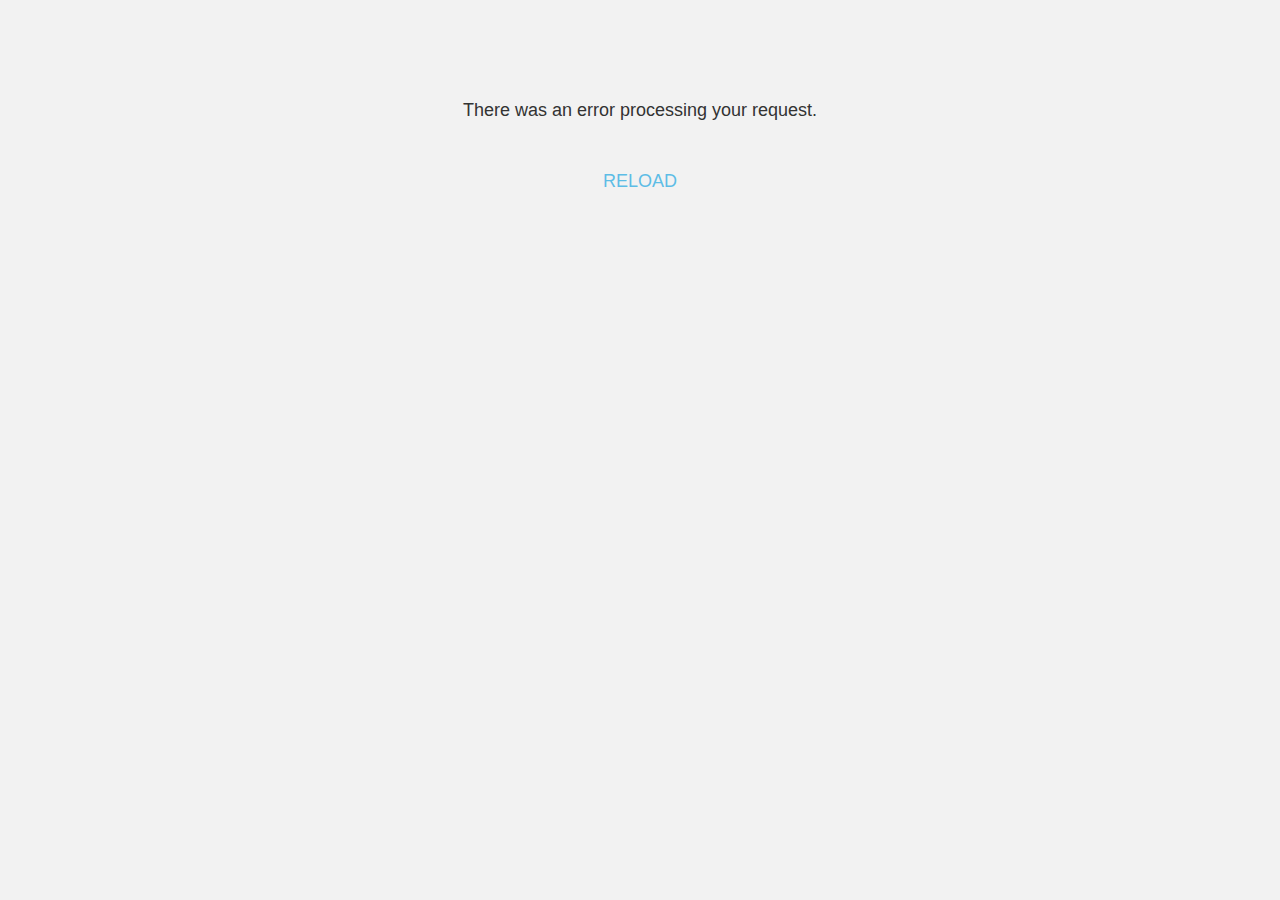
<file: web/time-tracking/static-content/bak._error.html>
﻿<!DOCTYPE html>
<html>
<head>
    <meta http-equiv="X-UA-Compatible" content="IE=edge" />
    <meta http-equiv="Content-Type" content="text/html; charset=utf-8" />
    <meta name="format-detection" content="telephone=no" />

    <meta name="viewport" content="viewport-fit=cover, width=device-width, initial-scale=1" />
<script type="text/javascript">
(function () {
    function appendMetaTagAttributes(metaTag, attribute, values) {
        var elem = document.querySelector("meta[name=" + metaTag + "]");

        if (elem) {
            var attrContent = elem.getAttribute(attribute);
            elem.setAttribute(attribute, (attrContent ? attrContent + "," : "") + values.join(","));
        }
    }

    if (navigator && /OutSystemsApp/i.test(navigator.userAgent)) {
        // If this app is running on the native shell, we want to disable the zoom
        appendMetaTagAttributes("viewport", "content", ["user-scalable=no", "minimum-scale=1.0"]);
    }
})();</script>

    <script type="text/javascript" src="scripts/OutSystems__a35LEFb2BxkEBLu0Nnlw.js?a3_5LEFb2BxkEBLu0Nn_lw"></script>
<script type="text/javascript" src="scripts/OutSystemsReactView__biEcheFmc4b8yHTy4LrQ.js?biEche_Fmc4b8yHTy4_LrQ"></script>
<script type="text/javascript" src="scripts/cordova.js?7KqI9_oL9hClomz1RdzTqg"></script>
<script type="text/javascript" src="scripts/Debugger__e4En09Q9q0QiDZ6GyUtlng.js?e4En09Q9q0QiDZ6GyUtlng"></script>
<script type="text/javascript" src="scripts/SuperappLogin.appDefinition__vNpQeI2W2yNvrNqkR3UPSw.js?vNpQeI2W2yNvrNqkR3UPSw"></script>
<script type="text/javascript" src="scripts/OutSystemsReactWidgets__DbJHPIwz2VKHTu1ETrwL2A.js?DbJHPIwz2VKHTu1ETrwL2A"></script>


    
    <style>
        body {
            background-color: #f2f2f2;
        }

        #error-screen-wrapper {
            position: absolute;
            top: 0;
            left: 0;
            width: 100%;
            height: 100%;
        }

        #error-screen-message-wrapper {
            position: absolute;
            top: 100px;
            height: 150px !important;
            width: 60%;
            right: 20%;
            text-align: center;
        }

        #error-screen-wrapper {
            font-family: Open Sans, Helvetica, Arial, sans-serif;
            font-size: 18px;
            font-weight: normal;
            color: #333;
        }

        #error-screen-message-text-extra {
            margin-top: 30px;
            font-size: 14px;
        }

        .error-screen-button {
            color: #5DBDE6;
            background-color: #f2f2f2;
            border: 0px;
            font-size: 18px;
            height: 120px;
        }

        #error-screen-show-detail-button {
            height: 60px;
            margin-top: -60px;
            padding-left: 0;
            padding-right: 0;
        }

        #error-screen-spinner {
            box-sizing: border-box;
            height: 60px;
            width: 60px;
            margin-top: 30px;
            margin-bottom: 27px;
            -webkit-animation: 1s linear infinite errorSpinnerRotation;
            animation: 1s linear infinite errorSpinnerRotation;
            border: 20px solid rgba(0,0,0,.2);
            border-radius: 100%;
        }

        #error-screen-spinner:before {
            content: "";
            display: block;
            position: absolute;
            left: -6px;
            top: -6px;
            height: 100%;
            width: 100%;
            border: 6px solid transparent;
            border-top: 6px solid rgba(0,0,0,.5);
            border-radius: 100%;
        }

        #exception-detail {
            display: block;
            position: absolute;
            margin-top: 0px;
            margin-left: 30px;
            top: 250px;
            text-align: left;
            width: 80%;
        }

        #error-screen-exception-message {
            white-space: pre-wrap;
            word-wrap: break-word;
        }

        #error-screen-exception-stack {
            white-space: pre-wrap;
            word-wrap: break-word;
            margin-left: 10px;
        }

        @-webkit-keyframes errorSpinnerRotation {
            from {
                -webkit-transform: rotate(0deg);
            }

            to {
                -webkit-transform: rotate(359deg);
            }
        }

        @keyframes errorSpinnerRotation {
            from {
                transform: rotate(0deg);
            }

            to {
                transform: rotate(359deg);
            }
        }
    </style>
    

    
</head>
<body>
    <div id="error-screen-wrapper">
        <div id="error-screen-message-wrapper">
            <div id="error-screen-message-text">There was an error processing your request.</div>
            <button class="error-screen-button" id="error-screen-message-reload-button" style="display: inline;"></button>
            <div id="error-screen-spinner" style="display: none;"></div>
            <div id="error-screen-message-text-extra"></div>
        </div>

        <div id="exception-detail" style="display: none">
            <button class="error-screen-button" id="error-screen-show-detail-button">Show Detail</button>
            <div id="exception-detail-text" hidden>
                <div id="error-screen-exception-message"></div>
                <pre id="error-screen-exception-stack"></pre>
            </div>
        </div>
    </div>
    <script type="text/javascript" src="scripts/SuperappLogin.error__4DWAETaKjOJOLXBoSBnpig.js?4DWAETaKjOJOLXBoSBnpig"></script>

</body>
</html>
</file>
